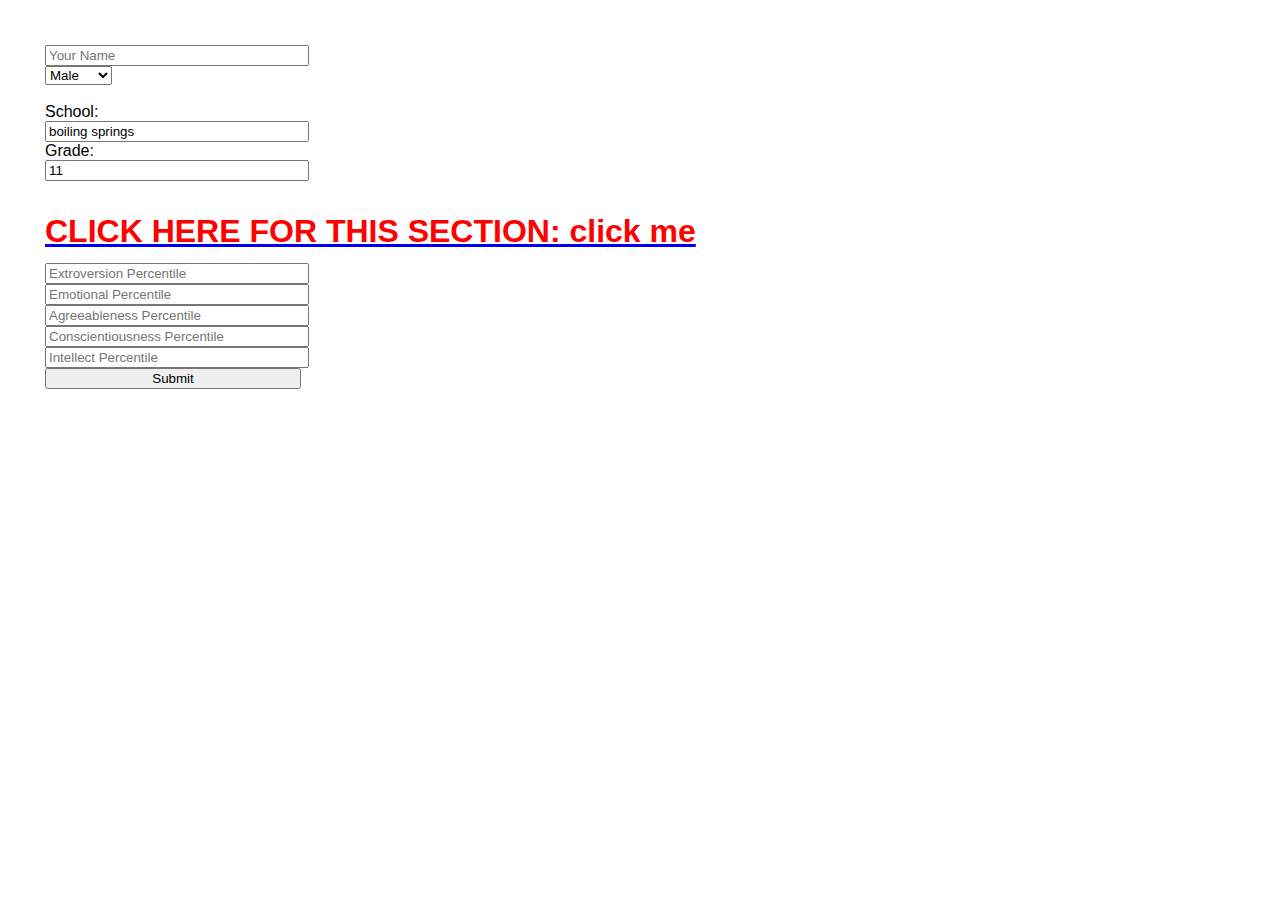
<file: input_server/index.html>
<!doctype html>
<html>
<head>
    <title>
        Personality Survey
    </title>
    <style>
        body {
            margin: 40px;
            padding: 5px;
            font-family: "Open Sans", Arial, Helvetica, sans-serif;
        }

        input {
            display: block;
            width: 20vw;
        }
        h3{
            color: red;
            font-size: 2em;
            line-height: 0;
        }
    </style>
</head>
<body>

<form action="/" method="POST">

    <input type="text" name="name" placeholder="Your Name">
    <select name="gender">
        <option value="male">Male</option>
        <option value="female">Female</option>
    </select>

    <br/>
    <br/>
    <label for="group">School: </label><input id="group" type="text" name="group" value="boiling springs">
    <label for="grade">Grade: </label><input type="number" id="grade" name="grade" value="11">


    <br/>
    <a href="http://personality-testing.info/tests/IPIP-BFFM/1.php" target="_blank"><h3>CLICK HERE FOR THIS SECTION: click me</h3></a>
    <input type="number" name="ext" placeholder="Extroversion Percentile">
    <input type="number" name="emo" placeholder="Emotional Percentile">
    <input type="number" name="agr" placeholder="Agreeableness Percentile">
    <input type="number" name="con" placeholder="Conscientiousness Percentile">
    <input type="number" name="tel" placeholder="Intellect Percentile">

    <input type="submit">
</form>
</body>
</html>
</file>
